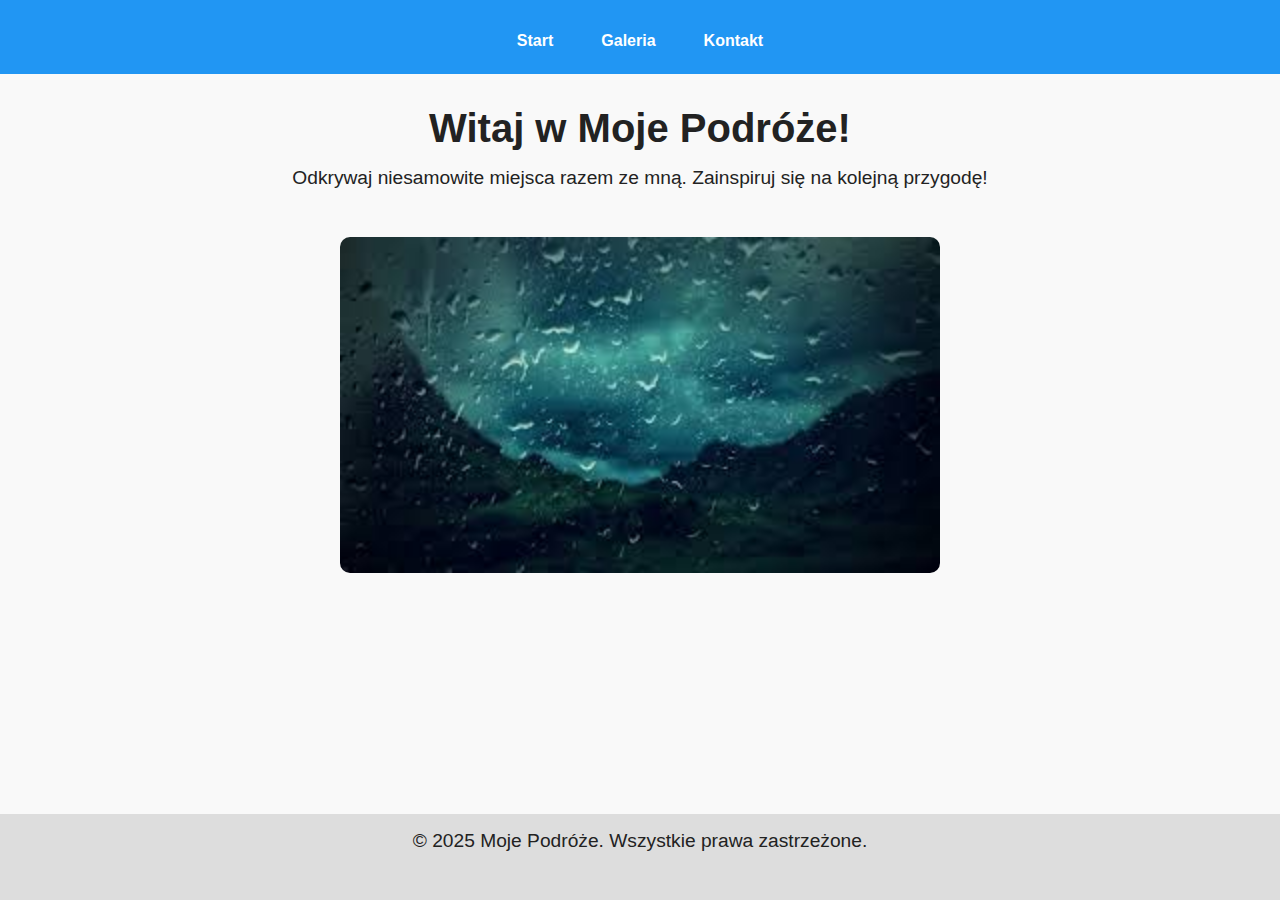
<file: index.html>
<!doctype html>
<html lang="pl">
    <head> 
        <meta charset="utf-8"> 
        <meta name="viewport" content="width=device-width, initial-scale=1.0"> 
        <title>PWA PIAC TEST</title> 
        <link rel="manifest" href="manifest.json"> 
        <link rel="stylesheet" href="style.css"> 
        <link rel="icon" href="favicon.ico" type="image/favicon"> 
        <link rel="apple-touch-icon" href="images/pwa-icon-152.png">
        <link rel="icon" type="image/png" href="images/favicon-96x96.png" sizes="96x96" />
        <link rel="icon" type="image/svg+xml" href="images/favicon.svg" />
        <link rel="shortcut icon" href="images/favicon.ico" />
        <link rel="apple-touch-icon" sizes="180x180" href="images/apple-touch-icon.png" />
        <meta name="apple-mobile-web-app-capable" content="yes"> 
        <meta name="apple-mobile-web-app-status-bar" content="#db4938"> 
        <meta name="theme-color" content="#db4938"> 
        <meta name="apple-mobile-web-app-title" content="PWA PIAC"> 
        <link rel="apple-touch-startup-image" href="images/web-app-manifest-192x192.png" media="(device-width: 320px) and (device-height: 568px)">
        <link rel="apple-touch-startup-image" href="images/web-app-manifest-192x192.png" media="(device-width: 375px) and (device-height: 667px)">
        <link rel="apple-touch-startup-image" href="images/web-app-manifest-512x512.png" media="(device-width: 414px) and (device-height: 896px)">

    </head> 
<body>
  <header>
    <nav>
      <a href="index.html">Start</a>
      <a href="galeria.html">Galeria</a>
      <a href="kontakt.html">Kontakt</a>
    </nav>
  </header>

  <main>
    <h1>Witaj w Moje Podróże!</h1>
    <p>Odkrywaj niesamowite miejsca razem ze mną. Zainspiruj się na kolejną przygodę!</p>
    <img src="images/pobrane (1).jpg" alt="Krajobraz górski" class="hero-img">
  </main>

  <footer>
    <p>© 2025 Moje Podróże. Wszystkie prawa zastrzeżone.</p>
  </footer>

  <script src="js/main.js"></script>
</body>
</html>
</file>
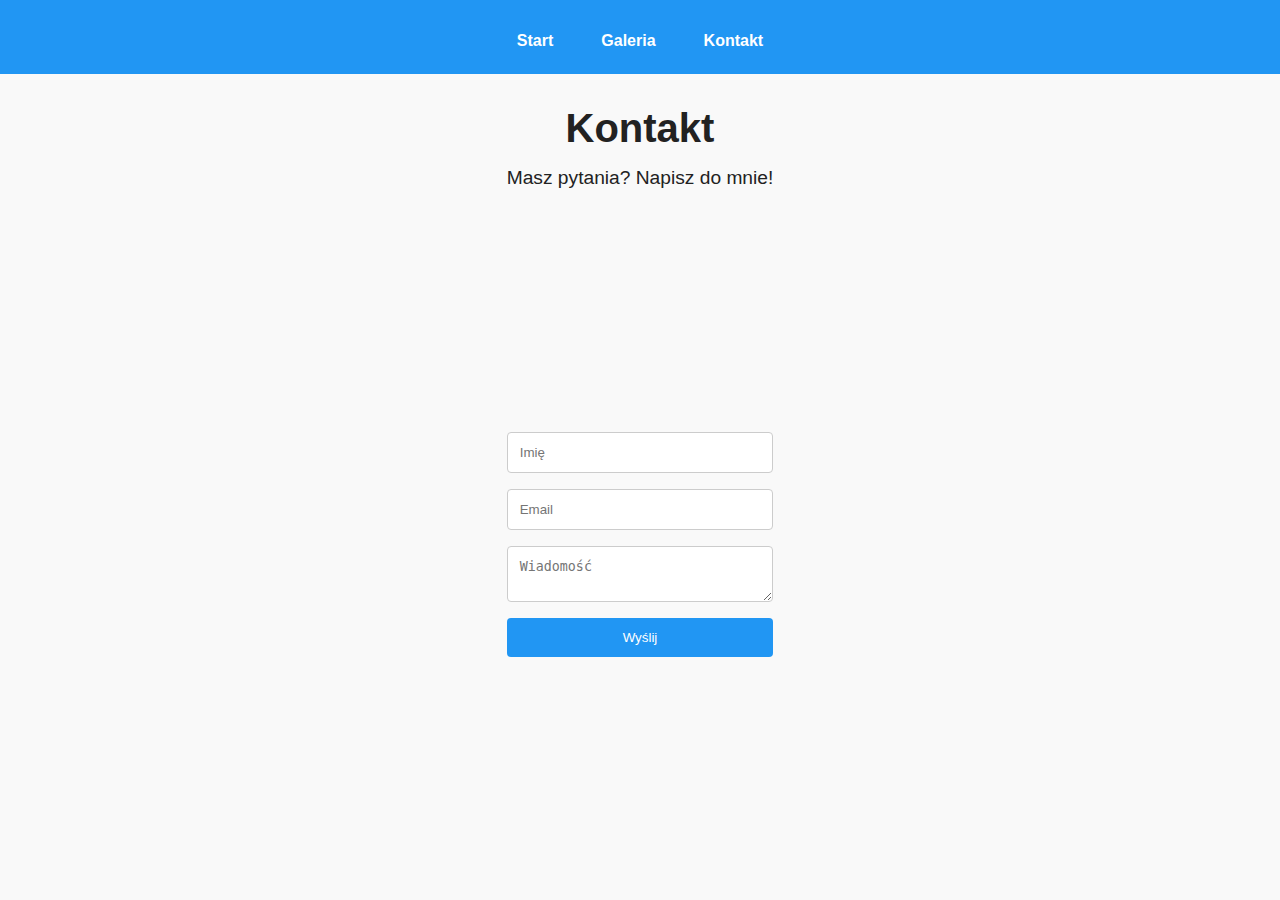
<file: kontakt.html>
<!doctype html>
<html lang="pl">
<head>
  <meta charset="utf-8">
  <title>Kontakt - Moje Podróże</title>
  <link rel="stylesheet" href="style.css">
</head>
<body>
  <header>
    <nav>
      <a href="index.html">Start</a>
      <a href="galeria.html">Galeria</a>
      <a href="kontakt.html">Kontakt</a>
    </nav>
  </header>

  <main>
    <h1>Kontakt</h1>
    <p>Masz pytania? Napisz do mnie!</p>
    <form>
      <input type="text" placeholder="Imię" required>
      <input type="email" placeholder="Email" required>
      <textarea placeholder="Wiadomość"></textarea>
      <button type="submit">Wyślij</button>
    </form>
  </main>
</body>
</html>
</file>
<file: style.css>
* {
    box-sizing: border-box;
    margin: 0;
    padding: 0;
  }

  body {
    font-family: 'Segoe UI', sans-serif;
    background: #f9f9f9;
    color: #222;
    text-align: center;
    display: flex;
    flex-direction: column;
    min-height: 100vh;
  }
  
  header {
    background-color: #2196f3;
    color: white;
    padding: 1rem;
  }
  
  .logo {
    width: 100px;
    height: auto;
    margin-bottom: 0.5rem;
  }
  
  nav {
    display: flex;
    justify-content: center;
    gap: 1rem;
    flex-wrap: wrap;
    margin-top: 0.5rem;
  }
  
  nav a {
    color: white;
    text-decoration: none;
    font-weight: bold;
    padding: 0.5rem 1rem;
  }
  
  nav a:hover {
    text-decoration: underline;
  }
  
  main {
    flex: 1;
    padding: 2rem;
    max-width: 900px;
    margin: auto;
    display: flex;
    flex-direction: column;
    align-items: center;
  }
  
  h1 {
    font-size: 2.5rem;
    margin-bottom: 1rem;
  }
  
  p {
    font-size: 1.2rem;
    margin-bottom: 2rem;
  }
  
  .hero-img {
    width: 100%;
    max-width: 600px;
    border-radius: 10px;
    margin-top: 1rem;
  }
  

  .gallery {
    display: flex;
    flex-wrap: wrap;
    gap: 1rem;
    justify-content: center;
  }
  
  .gallery img {
    width: 30%;
    border-radius: 8px;
    transition: transform 0.3s ease;
  }
  
  .gallery img:hover {
    transform: scale(1.05);
  }
  

  form {
    display: flex;
    flex-direction: column;
    width: 100%;
    max-width: 400px;
    margin: auto;
    text-align: left;
  }
  
  form input,
  form textarea {
    margin-bottom: 1rem;
    padding: 0.75rem;
    border: 1px solid #ccc;
    border-radius: 4px;
  }
  
  form button {
    padding: 0.75rem;
    background-color: #2196f3;
    color: white;
    border: none;
    border-radius: 4px;
    cursor: pointer;
  }
  
  form button:hover {
    background-color: #1976d2;
  }
  

  footer {
    background: #ddd;
    padding: 1rem;
    text-align: center;
  }
  

  @media (max-width: 768px) {
    nav {
      flex-direction: column;
      align-items: center;
    }
  
    .gallery {
      flex-direction: column;
      align-items: center;
    }
  
    .gallery img {
      width: 90%;
    }
  
    form {
      text-align: center;
    }
  }
</file>
